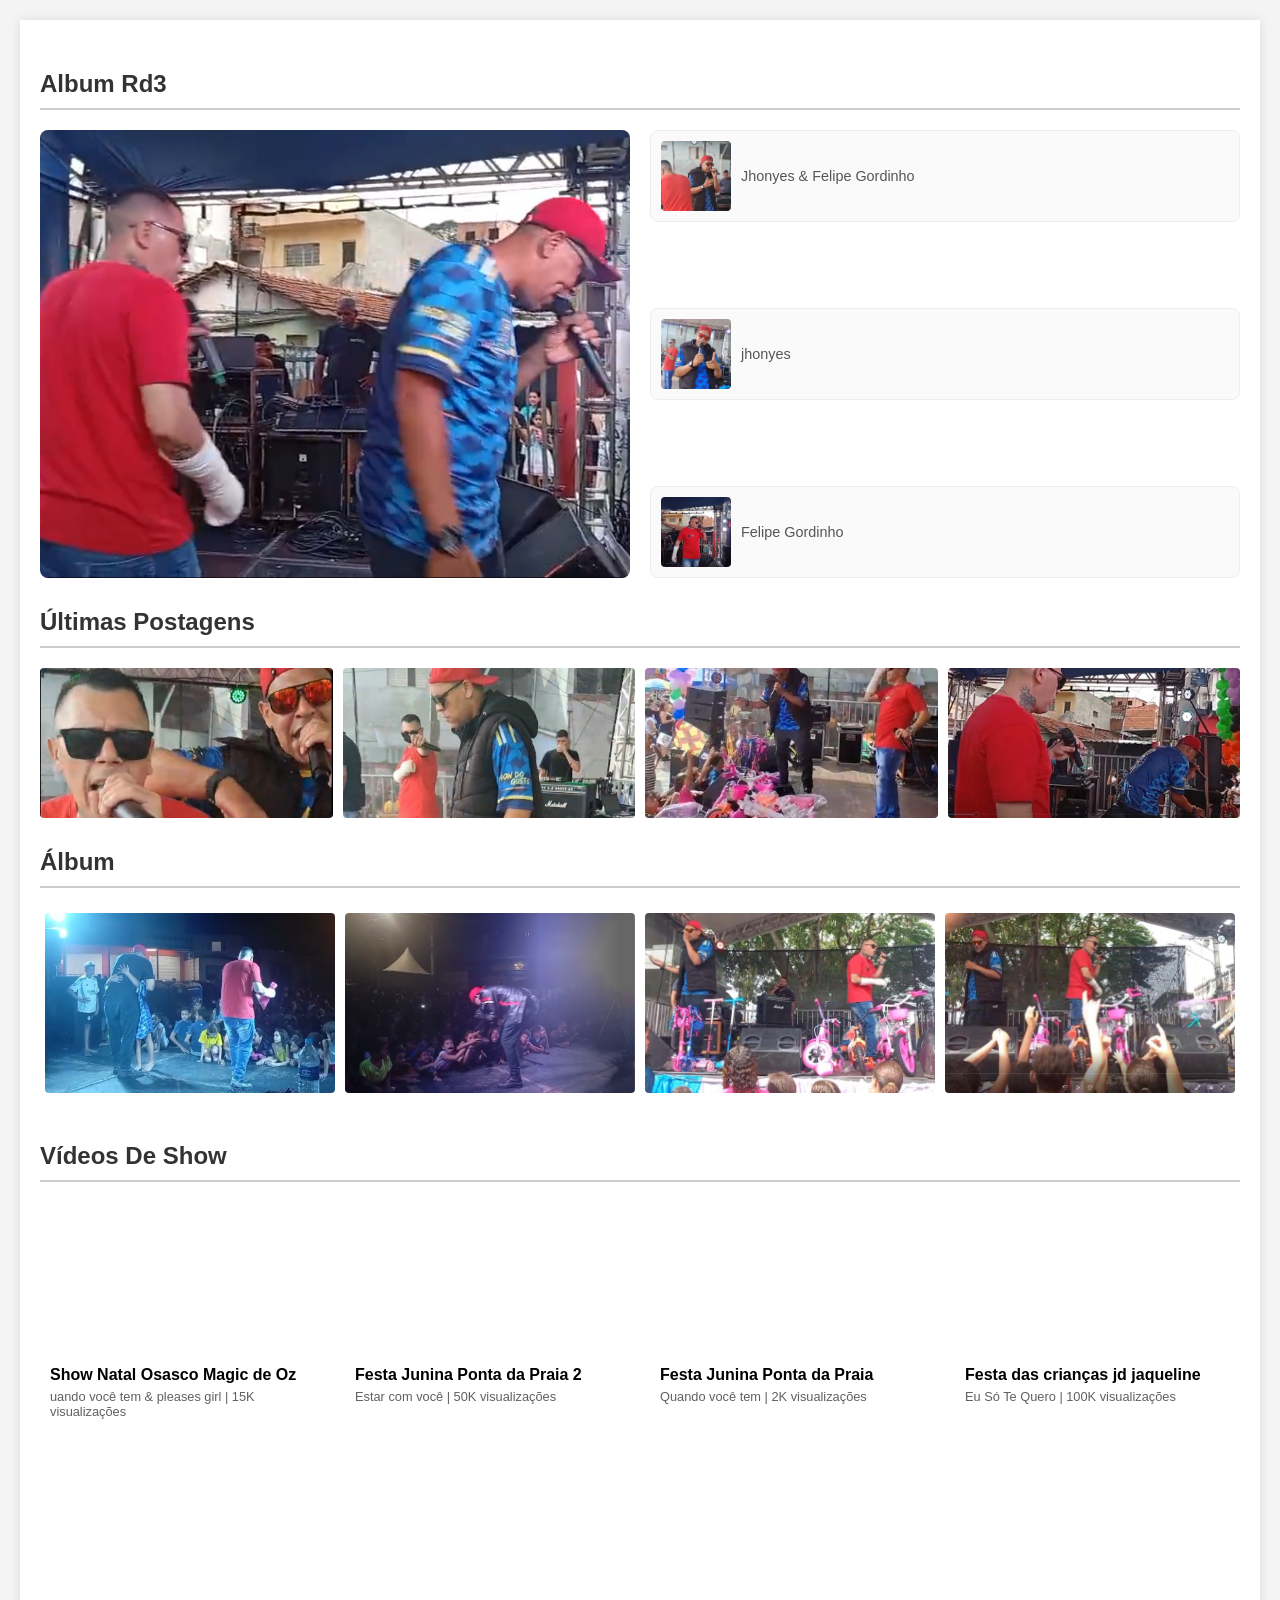
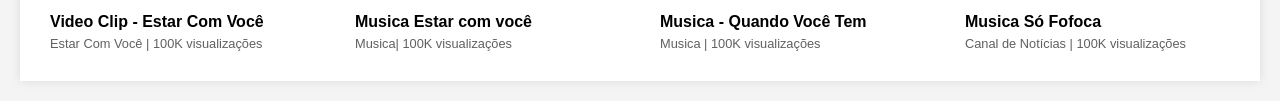
<file: GALERIA/index.html>
<!DOCTYPE html>
<html lang="pt-BR">
<head>
    <meta charset="UTF-8">
    <meta name="viewport" content="width=device-width, initial-scale=1.0">
    <title>Galeria Responsiva</title>
    <link rel="stylesheet" href="styles.css">
</head>
<body>

<div class="container">

    <h2>Album Rd3</h2>
    <div class="section-1">
        
        <div class="carousel-container" id="main-carousel">
            <div class="carousel-wrapper" id="carousel-wrapper">
                <div class="carousel-item"><img src="./media/1.jpg" alt="Imagem 1"></div>
                <div class="carousel-item"><img src="./media/2.jpg" alt="Imagem 2"></div>
                <div class="carousel-item"><img src="./media/3.jpg" alt="Imagem 3"></div>
                <div class="carousel-item"><img src="./media/4.jpg" alt="Imagem 4"></div>
                
            </div>
        </div>

        <div class="comments-area" id="comments-area">
            <div class="comment-item">
                <img src="./media/11.jpg" alt="Miniatura">
                <div class="comment-text">
                    Jhonyes & Felipe Gordinho
                </div>
            </div>
            <div class="comment-item">
                <img src="./media/12.jpg" alt="Miniatura">
                <div class="comment-text">
                    jhonyes 
                </div>
            </div>
            <div class="comment-item">
                <img src="./media/13.jpg" alt="Miniatura">
                <div class="comment-text">
                    Felipe Gordinho
                </div>
            </div>
        </div>
    </div>
    
    <h2>Últimas Postagens</h2>
    <div class="section-2-grid">
        <img src="./media/21.jpg" alt="Grid Foto 1">
        <img src="./media/22.jpg" alt="Grid Foto 2">
        <img src="./media/23.jpg" alt="Grid Foto 3">
        <img src="./media/24.jpg" alt="Grid Foto 4">
    </div>

    <h2>Álbum </h2>
    <div class="section-3-carousel-container">
        <div class="section-3-wrapper">
            <div class="section-3-item"><img src="./media/38.jpg" alt="Carrossel 4-1"></div>
            <div class="section-3-item"><img src="./media/32.jpg" alt="Carrossel 4-2"></div>
            <div class="section-3-item"><img src="./media/33.jpg" alt="Carrossel 4-3"></div>
            <div class="section-3-item"><img src="./media/34.jpg" alt="Carrossel 4-4"></div>
            <div class="section-3-item"><img src="./media/35.jpg" alt="Carrossel 4-5"></div>
            <div class="section-3-item"><img src="./media/36.jpg" alt="Carrossel 4-6"></div>
            <div class="section-3-item"><img src="./media/37.jpg" alt="Carrossel 4-7"></div>
            <div class="section-3-item"><img src="./media/31.jpg" alt="Carrossel 4-8"></div>
        </div>
    </div>

    <h2>Vídeos De Show</h2>
    <div class="section-4-videos">
        <div class="video-card">
            
            <iframe width="100%" height="auto" src="https://www.youtube.com/embed/bG4mXTui56o?si=_c5xQWfBcb2lHrBf" 
            title="YouTube video player" 
            frameborder="0" 
            allow="accelerometer; autoplay; clipboard-write; encrypted-media; gyroscope; picture-in-picture; web-share" 
            referrerpolicy="strict-origin-when-cross-origin" 
            allowfullscreen></iframe>
            <div class="video-info">
                
                <h3>Show Natal Osasco Magic de Oz</h3>
                <p>uando você tem & pleases girl | 15K visualizações</p>
            </div>
        </div>
        <div class="video-card">
            <iframe 
                class="video-iframe"
                iframe width="100%" height="auto" src="https://www.youtube.com/embed/2QwKiVakd4E?si=iGESec7unLy7wAn5" 
                title="YouTube video player" 
                frameborder="0" 
                allow="accelerometer; autoplay; clipboard-write; encrypted-media; gyroscope; picture-in-picture; web-share" 
                referrerpolicy="strict-origin-when-cross-origin" 
                allowfullscreen>
                 </iframe>
            <div class="video-info">
                <h3>Festa Junina Ponta da Praia 2</h3>
                <p>Estar com você | 50K visualizações</p>
            </div>
        </div>
        <div class="video-card">
             <iframe width="100%" height="auto" src="https://www.youtube.com/embed/DSxDZDDZxKE?si=PjHdZd6SbNlbcLfK" 
             title="YouTube video player" 
             frameborder="0" 
             allow="accelerometer; autoplay; clipboard-write; encrypted-media; gyroscope; picture-in-picture; web-share" 
             referrerpolicy="strict-origin-when-cross-origin" 
             allowfullscreen></iframe>
            <div class="video-info">
                <h3>Festa Junina Ponta da Praia</h3>
                <p>Quando você tem | 2K visualizações</p>
            </div>
        </div>
        <div class="video-card">
           <iframe width="100%" height="auto" src="https://www.youtube.com/embed/1orvqy7J-VI?si=dZpttjevpYTi1Non" 
           title="YouTube video player" 
           frameborder="0" 
           allow="accelerometer; autoplay; clipboard-write; encrypted-media; gyroscope; picture-in-picture; web-share" 
           referrerpolicy="strict-origin-when-cross-origin" 
           allowfullscreen></iframe>
            <div class="video-info">
               <h3>Festa das crianças jd jaqueline</h3>
                <p>Eu Só Te Quero | 100K visualizações</p>
            </div>
        </div>

         <div class="video-card">
           <iframe width="100%" height="auto" src="https://www.youtube.com/embed/RUrb1aB4cjw?si=atGJT-pxb0y7Bc--" 
           title="YouTube video player" 
           frameborder="0" 
           allow="accelerometer; autoplay; clipboard-write; encrypted-media; gyroscope; picture-in-picture; web-share" 
           referrerpolicy="strict-origin-when-cross-origin" 
           allowfullscreen></iframe>
            <div class="video-info">
                <h3>Video Clip - Estar Com Você</h3>
                <p>Estar Com Você | 100K visualizações</p>
            </div>
        </div>
         <div class="video-card">
          <iframe width="100%" height="auto" src="https://www.youtube.com/embed/_59Exl4zp5M?si=F27TphQjmkDhZl3T" 
          title="YouTube video player" 
          frameborder="0" 
          allow="accelerometer; autoplay; clipboard-write; encrypted-media; gyroscope; picture-in-picture; web-share" 
          referrerpolicy="strict-origin-when-cross-origin" 
          allowfullscreen></iframe>
            <div class="video-info">
                <h3>Musica Estar com você</h3>
                <p>Musica| 100K visualizações</p>
            </div>
        </div>
         <div class="video-card">
           <iframe width="100%" height="auto" src="https://www.youtube.com/embed/zqK4VnDdZ_g?si=5PA8Ql3Fhc3aI3vJ" 
           title="YouTube video player" 
           frameborder="0" allow="accelerometer; autoplay; clipboard-write; encrypted-media; gyroscope; picture-in-picture; web-share" 
           referrerpolicy="strict-origin-when-cross-origin" 
           allowfullscreen></iframe>
            <div class="video-info">
                <h3>Musica - Quando Você Tem</h3>
                <p>Musica | 100K visualizações</p>
            </div>
        </div>
         <div class="video-card">
           <iframe width="100%" height="auto" src="https://www.youtube.com/embed/mA-QAkkVc8I?si=Is1R271f0FPQyukq" 
           title="YouTube video player" 
           frameborder="0" 
           allow="accelerometer; autoplay; clipboard-write; encrypted-media; gyroscope; picture-in-picture; web-share" 
           referrerpolicy="strict-origin-when-cross-origin" 
           allowfullscreen></iframe>
            <div class="video-info">
                <h3>Musica Só Fofoca</h3>
                <p>Canal de Notícias | 100K visualizações</p>
            </div>
        </div>
    </div>

</div>

<script src="script.js"></script>
</body>
</html>
</file>
<file: GALERIA/styles.css>
/* ========================
   ESTILOS GERAIS
   ======================== */
body {
    font-family: Arial, sans-serif;
    margin: 0;
    padding: 20px;
    background-color: #f4f4f4;
}

.container {
    max-width: 1200px;
    margin: 0 auto;
    background-color: #fff;
    padding: 20px;
    box-shadow: 0 0 10px rgba(0, 0, 0, 0.1);
}

h2 {
    border-bottom: 2px solid #ccc;
    padding-bottom: 10px;
    margin-top: 30px;
    margin-bottom: 20px;
    color: #333;
}

/* ========================
   SEÇÃO 1: CARROSSEL 1/1 + COMENTÁRIOS (DEFAULT: DESKTOP)
   ======================== */
.section-1 {
    display: flex;
    gap: 20px;
    align-items: flex-start;
}

/* Carrossel Principal */
.carousel-container {
    flex: 1; 
    overflow: hidden;
    position: relative;
    max-width: 50%; /* Metade da seção */
}

.carousel-wrapper {
    display: flex;
    transition: transform 0.5s ease-in-out;
}

.carousel-item {
    min-width: 100%;
    box-sizing: border-box;
}

.carousel-item img {
    width: 100%;
    height: auto;
    display: block;
    border-radius: 8px;
}

/* Área de Comentários */
.comments-area {
    flex: 1; 
    display: flex;
    flex-direction: column;
    gap: 10px;
    max-width: 50%; /* Metade da seção */
}

.comment-item {
    display: flex;
    gap: 10px;
    background-color: #fafafa;
    padding: 10px;
    border-radius: 8px;
    border: 1px solid #eee;
    align-items: center;
}

.comment-item img {
    width: 70px; /* Reduzido um pouco */
    height: 70px;
    object-fit: cover;
    border-radius: 4px;
}

.comment-text {
    font-size: 0.9em;
    color: #555;
}

/* ========================
   SEÇÃO 2: GRID DE 4 IMAGENS
   ======================== */
.section-2-grid {
    display: grid;
    grid-template-columns: repeat(4, 1fr); /* 4 Colunas no Desktop */
    gap: 10px;
}

.section-2-grid img {
    width: 100%;
    height: 150px;
    object-fit: cover;
    border-radius: 4px;
}

/* ========================
   SEÇÃO 3: CARROSSEL 4/4
   ======================== */
.section-3-carousel-container {
    overflow-x: scroll; /* Permite rolar em mobile */
    scroll-snap-type: x mandatory;
    padding-bottom: 10px; /* Espaço para a barra de rolagem */
}

.section-3-wrapper {
    display: flex;
    width: fit-content; /* Permite que o wrapper cresça */
}

.section-3-item {
    min-width: calc(100% / 4); /* 4 visíveis no Desktop */
    box-sizing: border-box;
    padding: 5px;
    scroll-snap-align: start;
}

.section-3-item img {
    width: 100%;
    height: 180px;
    object-fit: cover;
    border-radius: 4px;
}

/* ========================
   SEÇÃO 4: VÍDEOS (ESTILO YOUTUBE)
   ======================== */
.section-4-videos {
    display: grid;
    grid-template-columns: repeat(4, 1fr); /* 4 Colunas no Desktop */
    gap: 20px;
}

.video-card .thumbnail {
    width: 100%;
    height: 150px;
    background-color: #333; 
    display: flex;
    align-items: center;
    justify-content: center;
    color: white;
    font-size: 1.2em;
    border-radius: 8px 8px 0 0;
}

.video-info {
    padding: 10px;
}

.video-info h3 {
    font-size: 1em;
    margin: 0 0 5px 0;
    white-space: nowrap;
    overflow: hidden;
    text-overflow: ellipsis;
}

.video-info p {
    font-size: 0.8em;
    color: #606060;
    margin: 0;
}


/* ========================
   RESPONSIVIDADE (MOBILE)
   ======================== */

@media (max-width: 768px) {
    body {
        padding: 10px;
    }

    /* SEÇÃO 1: Empilha carrossel e comentários */
    .section-1 {
        flex-direction: column;
    }
    .carousel-container,
    .comments-area {
        max-width: 100%;
    }
    .comments-area {
        margin-top: 20px; /* Espaçamento após o carrossel */
    }

    /* SEÇÃO 2: 2 Colunas no Mobile */
    .section-2-grid {
        grid-template-columns: repeat(2, 1fr);
    }
    .section-2-grid img {
        height: 120px;
    }

    /* SEÇÃO 3: 2 Imagens visíveis no Mobile (usando scroll) */
    .section-3-item {
        min-width: calc(100% / 2); /* 2 visíveis */
    }

    /* SEÇÃO 4: 2 Colunas no Mobile */
    .section-4-videos {
        grid-template-columns: repeat(2, 1fr);
    }
    .video-card .thumbnail {
        height: 120px;
    }
    .video-info h3 {
        font-size: 0.9em;
    }
}

@media (max-width: 480px) {
    /* SEÇÃO 2 e 4: 1 Coluna em telas muito pequenas */
    .section-2-grid,
    .section-4-videos {
        grid-template-columns: 1fr;
    }

    /* SEÇÃO 3: 1 Imagem visível no Mobile muito pequeno (usando scroll) */
    .section-3-item {
        min-width: 100%; /* 1 visível */
    }
}
</file>
